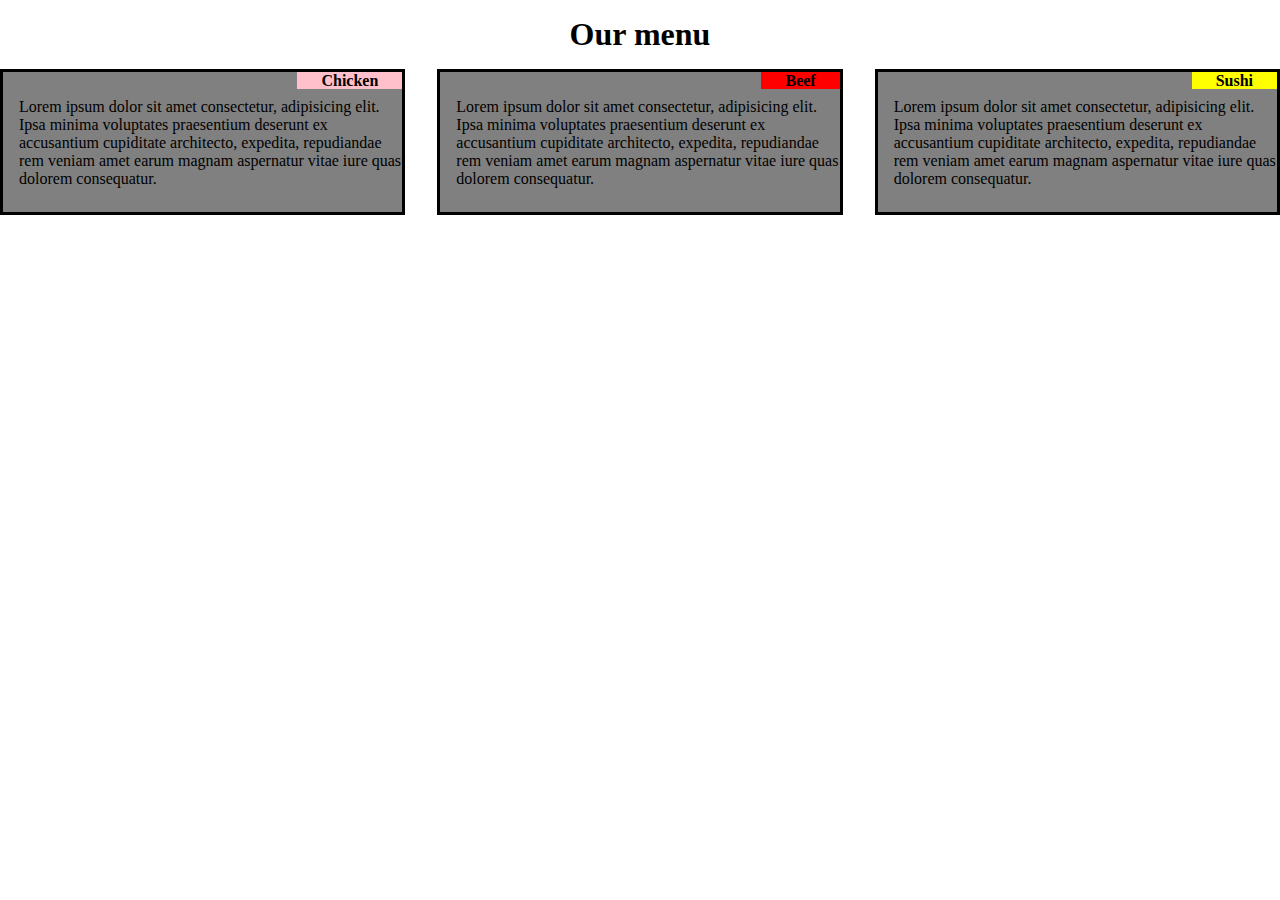
<file: index.html>
<!DOCTYPE html>
<html lang="en">
  <head>
    <meta charset="UTF-8" />
    <meta http-equiv="X-UA-Compatible" content="IE=edge" />
    <meta name="viewport" content="width=device-width, initial-scale=1.0" />
    <title>Lab Final</title>

    <!-- external link -->
    <link rel="stylesheet" href="style.css" />
  </head>
  <body>

    <main>
        <h1>Our menu</h1>
        <div class="container">
            <div class="card">
              <div class="card-body">
                <h4><span class="chicken">Chicken</span></h4>
                <p>
                  Lorem ipsum dolor sit amet consectetur, adipisicing elit. Ipsa
                  minima voluptates praesentium deserunt ex accusantium cupiditate
                  architecto, expedita, repudiandae rem veniam amet earum magnam
                  aspernatur vitae iure quas dolorem consequatur.
                </p>
              </div>
            </div>
            <div class="card">
              <div class="card-body">
                <h4><span class="beef">Beef</span></h4>
                <p>
                  Lorem ipsum dolor sit amet consectetur, adipisicing elit. Ipsa
                  minima voluptates praesentium deserunt ex accusantium cupiditate
                  architecto, expedita, repudiandae rem veniam amet earum magnam
                  aspernatur vitae iure quas dolorem consequatur.
                </p>
              </div>
            </div>
            <div class="card">
              <div class="card-body">
                <h4><span class="sushi">Sushi</span></h4>
                <p>
                  Lorem ipsum dolor sit amet consectetur, adipisicing elit. Ipsa
                  minima voluptates praesentium deserunt ex accusantium cupiditate
                  architecto, expedita, repudiandae rem veniam amet earum magnam
                  aspernatur vitae iure quas dolorem consequatur.
                </p>
              </div>
            </div>
          </div>
    </main>




  </body>
</html>
</file>
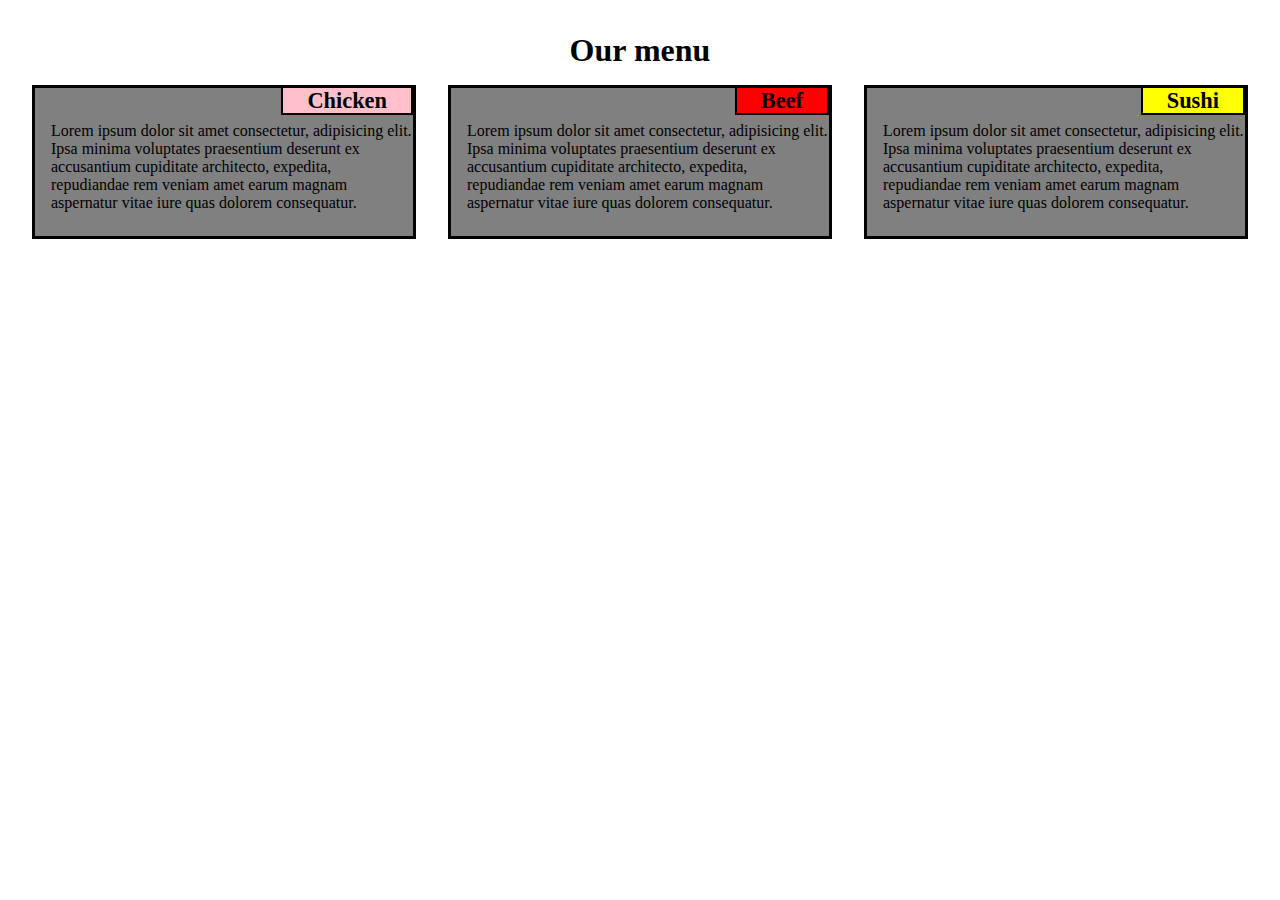
<file: lab-final.html>
<!DOCTYPE html>
<html lang="en">
  <head>
    <meta charset="UTF-8" />
    <meta http-equiv="X-UA-Compatible" content="IE=edge" />
    <meta name="viewport" content="width=device-width, initial-scale=1.0" />
    <title>Lab Final</title>

    <!-- external link -->
    <link rel="stylesheet" href="lab-final.css" />
  </head>
  <body>

    <main>
        <h1>Our menu</h1>
        <div class="container">
            <div class="card">
              <div class="card-body">
                <h4><span class="chicken">Chicken</span></h4>
                <p>
                  Lorem ipsum dolor sit amet consectetur, adipisicing elit. Ipsa
                  minima voluptates praesentium deserunt ex accusantium cupiditate
                  architecto, expedita, repudiandae rem veniam amet earum magnam
                  aspernatur vitae iure quas dolorem consequatur.
                </p>
              </div>
            </div>
            <div class="card">
              <div class="card-body">
                <h4><span class="beef">Beef</span></h4>
                <p>
                  Lorem ipsum dolor sit amet consectetur, adipisicing elit. Ipsa
                  minima voluptates praesentium deserunt ex accusantium cupiditate
                  architecto, expedita, repudiandae rem veniam amet earum magnam
                  aspernatur vitae iure quas dolorem consequatur.
                </p>
              </div>
            </div>
            <div class="card">
              <div class="card-body">
                <h4><span class="sushi">Sushi</span></h4>
                <p>
                  Lorem ipsum dolor sit amet consectetur, adipisicing elit. Ipsa
                  minima voluptates praesentium deserunt ex accusantium cupiditate
                  architecto, expedita, repudiandae rem veniam amet earum magnam
                  aspernatur vitae iure quas dolorem consequatur.
                </p>
              </div>
            </div>
          </div>
    </main>




  </body>
</html>
</file>
<file: style.css>
*{
    margin: 0px;
    padding: 0px;
    box-sizing: border-box;
}
h1{
    text-align: center;
    margin: 1rem 0rem;
}
.container{
    display: grid;
    grid-template-columns: repeat(3, 1fr);
    grid-gap: 2rem;
}
.card{
    background-color: grey;
    padding: 0rem 0rem 1rem 1rem;
    border: 3px solid black;
}
h4{
    text-align: right;
}
span{
    padding: 0rem 1.5rem;
}
.chicken{
    background-color: pink;
}
.beef{
    background-color: red;
}
.sushi{
    background-color: yellow;
}
p{
    margin: 0.5rem 0rem;
}





/* media query */
@media screen and (max-width: 480px) {
    .container{
        grid-template-columns: repeat(1, 1fr);
    }
  }

  /* for tablet device */
  /* @media only screen and (max-width: 768px) {
    .container{
        grid-template-columns:  1fr 1fr;
    }
  } */
</file>
<file: lab-final.css>
*{
    margin: 0px;
    padding: 0px;
    box-sizing: border-box;
}
body{
    padding: 1rem 2rem;
}
h1{
    text-align: center;
    margin: 1rem 0rem;
}
.container{
    display: grid;
    grid-template-columns: repeat(3, 1fr);
    grid-gap: 2rem;
}
.card{
    background-color: grey;
    padding: 0rem 0rem 1rem 1rem;
    border: 3px solid black;
}
h4{
    text-align: right;
}
span{
    padding: 0rem 1.5rem;
    font-size: 1.4rem;
    border: 2px solid black;
}
.chicken{
    background-color: pink;
}
.beef{
    background-color: red;
}
.sushi{
    background-color: yellow;
}
p{
    margin: 0.5rem 0rem;
}





/* media query */
@media screen and (max-width: 480px) {
    .container{
        grid-template-columns: repeat(1, 1fr);
    }
  }

  /* for tablet device */
  /* @media only screen and (max-width: 768px) {
    .container{
        grid-template-columns:  auto auto;
    }
  } */
</file>
